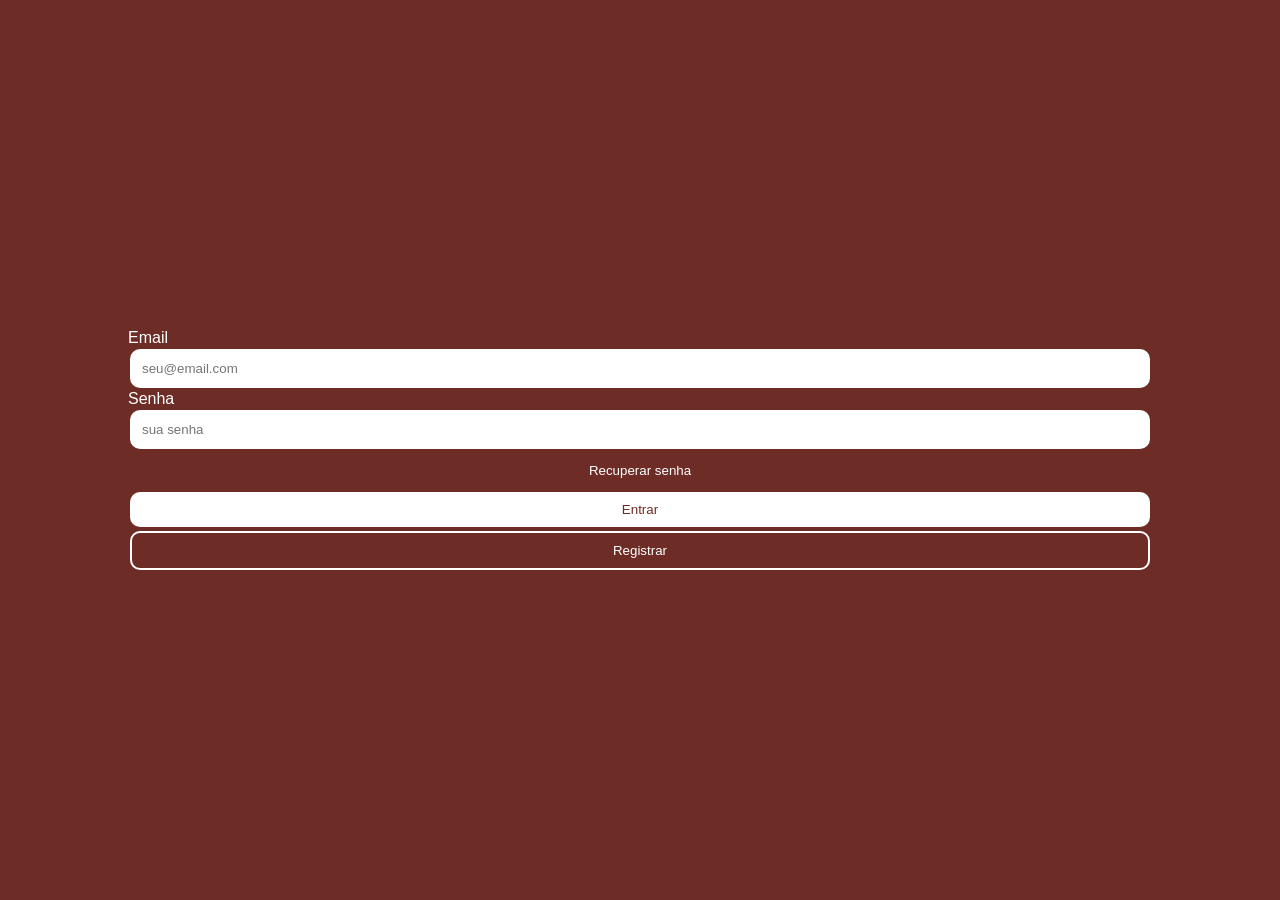
<file: templates/index.html>
<!doctype html>
<html lang="en">
    <head>
        <meta charset="UTF-8" />
        <meta name="viewport" content="width=device-width, initial-scale=1.0" />
        <title>Login</title>
        <link rel="stylesheet" href="../static/css/index.css" />
        <link rel="stylesheet" href="../static/css/global.css" />
        <script src="../static/js/index.js" defer></script>
        <script src="../static/js/validation.js" defer></script>
    </head>
    <body>
        <form>
            <div>
                <div><label for="email">Email</label></div>
                <input type="email" name="email" id="email" onchange="onChangeEmail()" placeholder="seu@email.com" />
                <div class="error" id="email-required-error">
                    Email é obrigatório
                </div>
                <div class="error" id="email-invalid-error">
                    Email é inválido
                </div>
            </div>
            <div>
                <div><label for="password">Senha</label></div>
                <input type="password" name="password" id="password" onchange="onChangePassaword()" placeholder="sua senha" />
                <div class="error" id="password-required-error">
                    Senha é obrigatória
                </div>
            </div>

            <div>
                <button type="button" class="clear" id="recover-password-button">
                    Recuperar senha
                </button>
            </div>

            <div>
                <button type="button" class="solid" id="login-button" onclick="login()">
                    Entrar
                </button>
            </div>

            <div>
                <button type="button" class="outline" onclick="register()">
                    Registrar
                </button>
            </div>
        </form>
    </body>
</html>
</file>
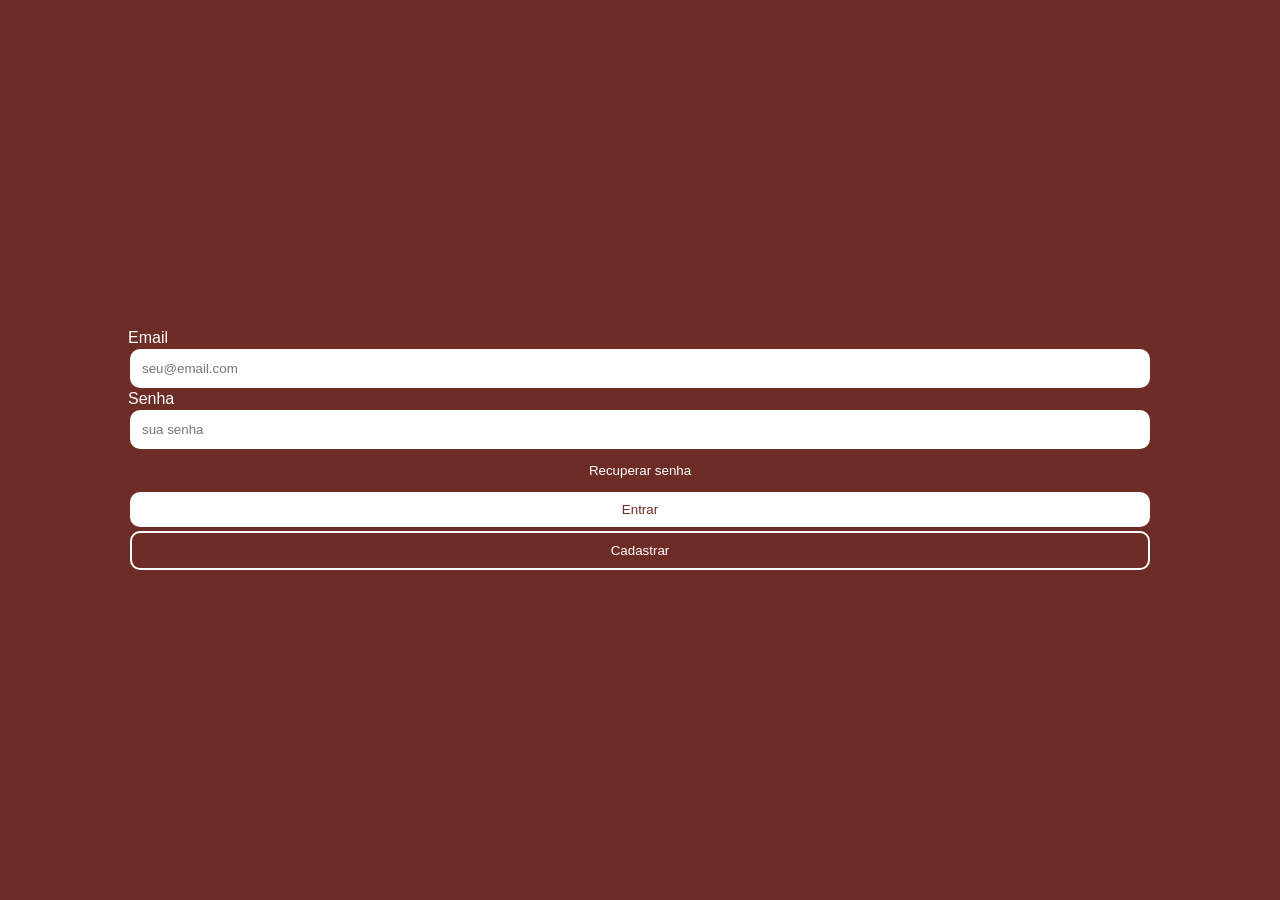
<file: templates/pages/register/register.html>
<!doctype html>
<html lang="en">
    <head>
        <meta charset="UTF-8" />
        <meta name="viewport" content="width=device-width, initial-scale=1.0" />
        <title>Login</title>
        <link rel="stylesheet" href="../../../static/css/index.css" />
        <link rel="stylesheet" href="../../../static/css/global.css" />
        <script src="../../../static/js/index.js" defer></script>
        <script src="../../../static/js/validation.js" defer></script>
    </head>
    <body>
        <form>
            <div>
                <div><label for="email">Email</label></div>
                <input type="email" name="email" id="email" onchange="onChangeEmail()" placeholder="seu@email.com" />
                <div class="error" id="email-required-error">
                    Email é obrigatório
                </div>
                <div class="error" id="email-invalid-error">
                    Email é inválido
                </div>
            </div>
            <div>
                <div><label for="password">Senha</label></div>
                <input type="password" name="password" id="password" onchange="onChangePassaword()" placeholder="sua senha" />
                <div class="error" id="password-required-error">
                    Senha é obrigatória
                </div>
            </div>

            <div>
                <button type="button" class="clear" id="recover-password-button">
                    Recuperar senha
                </button>
            </div>

            <div>
                <button type="button" class="solid" id="login-button" onclick="login()">
                    Entrar
                </button>
            </div>

            <div>
                <button type="button" class="outline" onclick="cadaster()">
                    Cadastrar
                </button>
            </div>
        </form>
    </body>
</html>
</file>
<file: static/css/index.css>
body {
    background: var(--background-color);
    color: var(--font-color);
    display: flex;
    justify-content: center;
    align-items: center;
    height: 100vh;
}

form {
    width: 80vw;
}

input,button {
    border-radius: 10px;
    border: 2px solid var(--border-color);
    padding: 10px;
    margin: 2px;
    width: -webkit-fill-available;
}
</file>
<file: static/css/global.css>
:root {
    --background-color: #6d2c26;
    --background-color-error: #d03737;
    --font-color: #ffffff;
    --border-color: #ffffff;
    --background-button: #ffffff;
}

* {
    padding: 0%;
    margin: 0%;
    font-family: 'Franklin Gothic Medium', 'Arial Narrow', Arial, sans-serif;
}

button {
    cursor: pointer;
}

button:active {
    opacity: 0.3;
}

button[disabled] {
    opacity: 0.7;
}

.clear {
    background: transparent;
    border: none;
    color: var(--font-color);
}

.solid {
    background: var(--background-button);
    color: var(--background-color);
    border: none;
}

.outline {
    background: transparent;
    color: var(--font-color);
}

.error{
    background: var(--background-color-error);
    margin: 4px;
    padding: 2px;
    border-radius: 5px;
    display: none;
}
</file>
